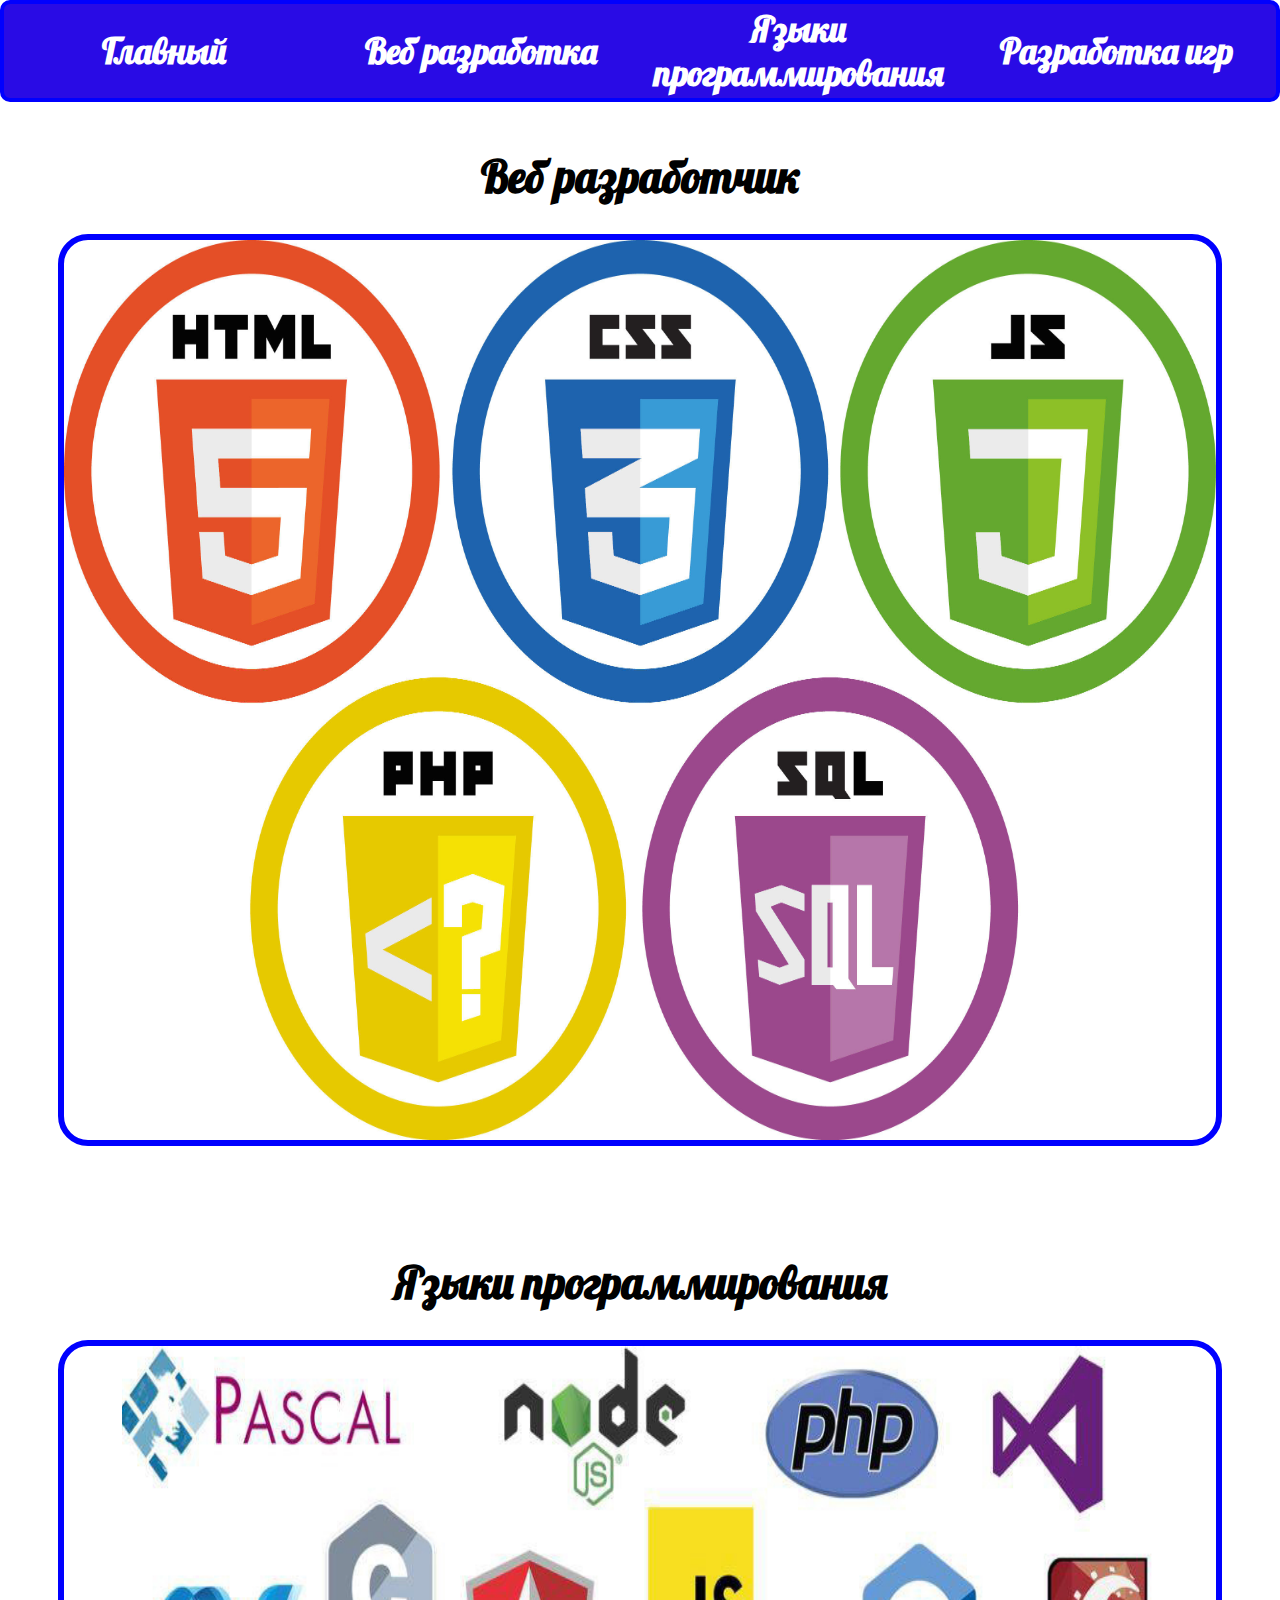
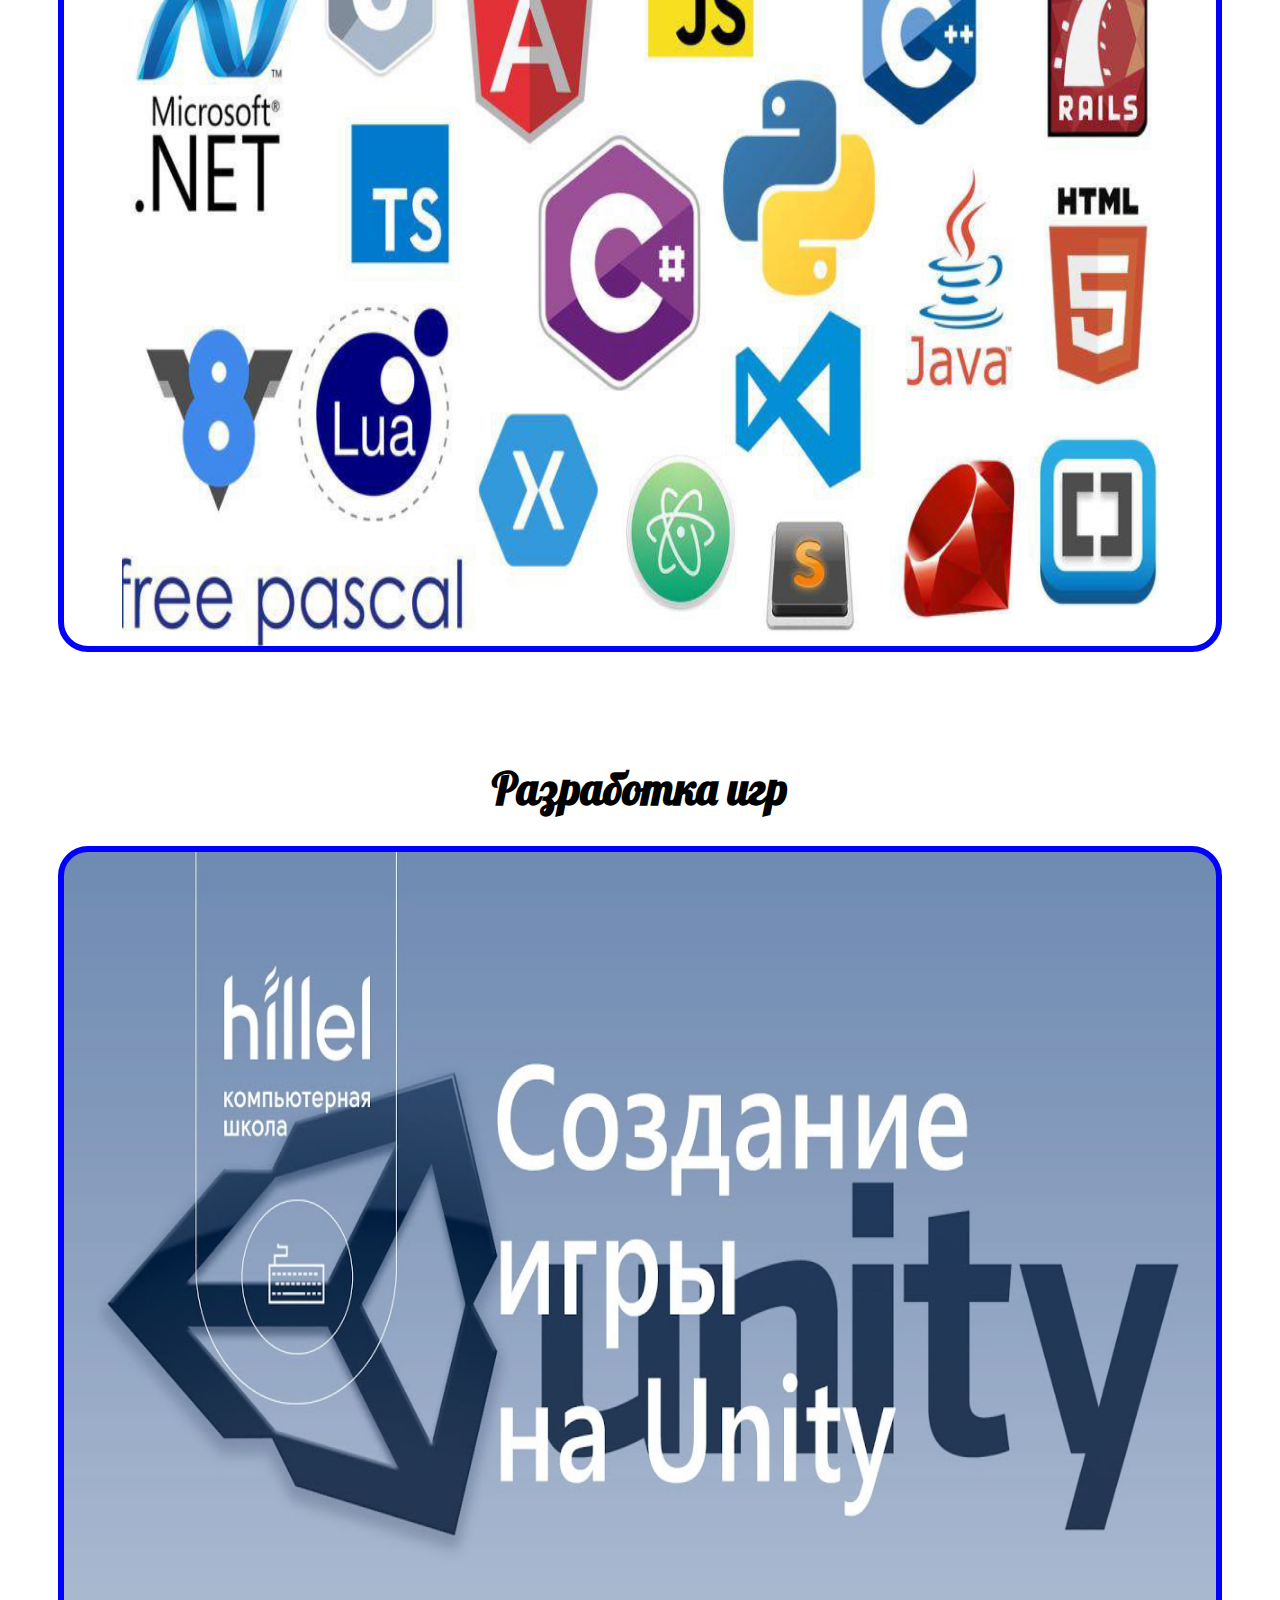
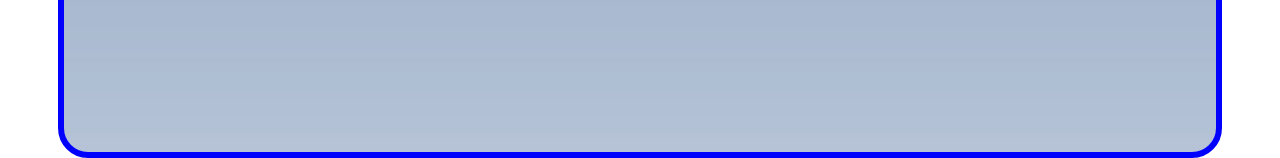
<file: index.html>
<!DOCTYPE html>
<html lang="en">
  <head>
    <!--Кодировка документа -->
    <meta charset="UTF-8" />
    <meta name="viewport" content="width=device-width, initial-scale=1.0" />
    <meta http-equiv="X-UA-Compatible" content="ie=edge" />
    <!--Название страницы-->
    <title>Программист</title>
  </head>
  <link rel="stylesheet" type="text/css" href="Index.css" />
  <link rel="stylesheet" type="text/css" href="media.css" />
    <link rel="preconnect" href="https://fonts.googleapis.com">
    <link rel="preconnect" href="https://fonts.gstatic.com" crossorigin>
    <link href="https://fonts.googleapis.com/css2?family=Bebas+Neue&family=Lobster&display=swap" rel="stylesheet">
  <body>
    <div class="menu">
      <table  width="100%">
        <tr>
          <th width="25%"><a href="index.html">Главный</a></th>
          <th width="25%"><a href="Sait.html/Web/web.html">Веб разработка</a></th>
          <th width="25%"><a href="Sait.html/Lang/lang-program.html">Языки программирования</a></th>
          <th width="25%"><a href="Sait.html/Game/game.html">Разработка игр</a></th>
        </tr>
      </table> <br><br><br><br><br><br>
    </div> 

      <div class="asos">
        <a href="Sait.html/Web/web.html" class="web"><h1>Веб разработчик</h1></a>


            <div class="main"></div>


            
        <div class="header"> </div><br><br><br><br><!--<h1 class="name">Web-разработчик <br>
           Рахмонов Юсуфджон</h1>
      --><div class="lang">
         <a href="Sait.html/Lang/lang-program.html" class="lang"><h1>Языки программирования</h1></a>
         </div>

        <div class="headers"> </div><br><br><br><br>
        <div class="game">
        <a  href="Sait.html/Game/game.html" class="lang"><h1>Разработка игр</h1></a></div>
        <div class="headersr"> </div>
      </div>

      <!--<iframe   name="if" width="100%" height="500px" ></iframe> -->


  </body>
</html>
</file>
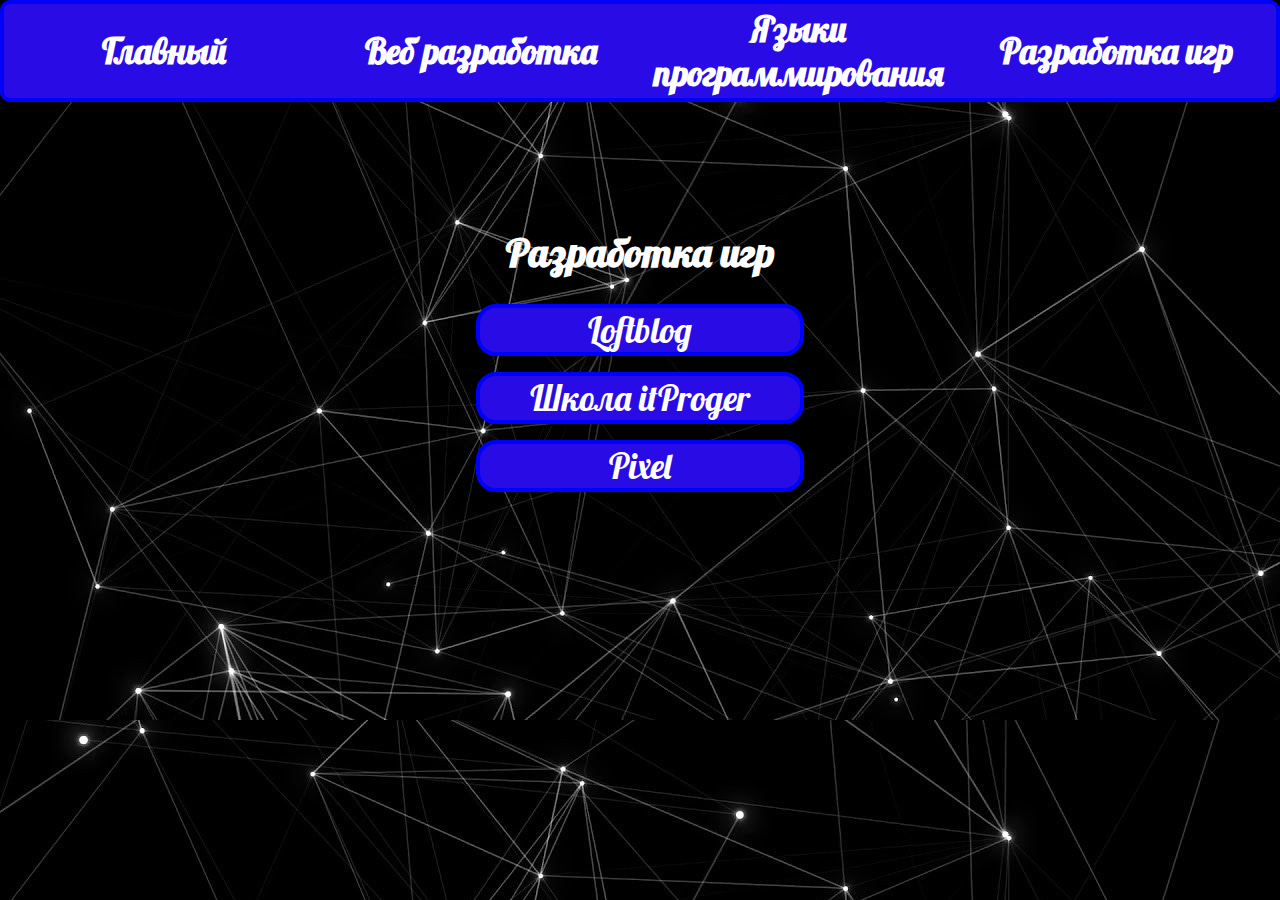
<file: Sait.html/Game/game.html>
<!DOCTYPE html>
<html lang="en">
  <head>
    <!--Кодировка документа -->
    <meta charset="UTF-8" />
    <meta name="viewport" content="width=device-width, initial-scale=1.0" />
    <meta http-equiv="X-UA-Compatible" content="ie=edge" />
    <!--Название страницы-->
    <title>Разработка игр</title>
  </head>
  <link rel="stylesheet" type="text/css" href="../../Sait.css/web.css" />
    <link rel="stylesheet" type="text/css" href="../../Sait.css/android.css" />

    
    <link rel="preconnect" href="https://fonts.googleapis.com">
    <link rel="preconnect" href="https://fonts.gstatic.com" crossorigin>
    <link href="https://fonts.googleapis.com/css2?family=Bebas+Neue&family=Lobster&display=swap" rel="stylesheet">
  <body>

    <table  width="100%">
        <tr>
          <th width="25%"><a href="../../index.html" >Главный</a></th>
          <th width="25%"><a href="../Web/web.html">Веб разработка</a></th>
          <th width="25%"><a href="../Lang/lang-program.html">Языки программирования</a></th>
          <th width="25%"><a href="game.html">Разработка игр</a></th>
        </tr>
      </table> <br><br><br><br><br><br><br><br><br><br>

        <h1><center>Разработка игр</center></h1>
    <p><div><a href="loftblog.html">Loftblog </a></div></p>
    <p><div><a href="School.html">Школа itProger</a></div></p>
    <p><div><a href="webk.html">Pixel</a></div></p>

  </body>
</html>
</file>
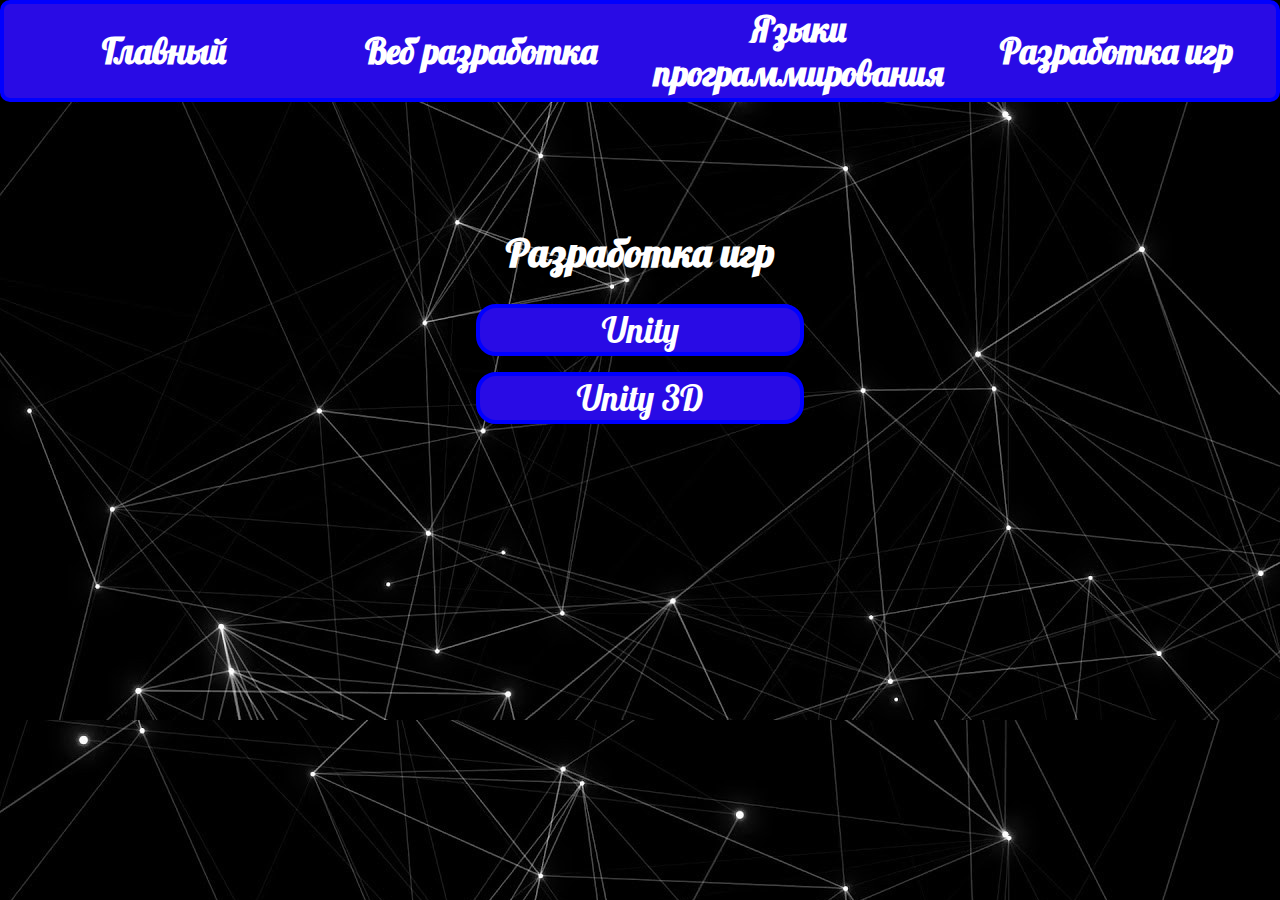
<file: Sait.html/Game/loftblog.html>
<!DOCTYPE html>
<html lang="en">
  <head>
    <!--Кодировка документа -->
    <meta charset="UTF-8" />
    <meta name="viewport" content="width=device-width, initial-scale=1.0" />
    <meta http-equiv="X-UA-Compatible" content="ie=edge" />
    <!--Название страницы-->
    <title>Разработка игр</title>
  </head>
  <link rel="stylesheet" type="text/css" href="../../Sait.css/web.css" />
    <link rel="stylesheet" type="text/css" href="../../Sait.css/android.css" />

    
    <link rel="preconnect" href="https://fonts.googleapis.com">
    <link rel="preconnect" href="https://fonts.gstatic.com" crossorigin>
    <link href="https://fonts.googleapis.com/css2?family=Bebas+Neue&family=Lobster&display=swap" rel="stylesheet">
  <body>

    <table  width="100%">
        <tr>
          <th width="25%"><a href="../../index.html" id="if">Главный</a></th>
          <th width="25%"><a href="../Web/web.html">Веб разработка</a></th>
          <th width="25%"><a href="../Lang/lang-program.html">Языки программирования</a></th>
          <th width="25%"><a href="game.html">Разработка игр</a></th>
        </tr>
      </table> <br><br><br><br><br><br><br><br><br><br>

           <h1><center>Разработка игр</center></h1>
        <p><div><a href="https://www.youtube.com/watch?v=vW_tpwSH7DY&list=PLY4rE9dstrJybjD7c7b7DiITIpVaKv4Lx" target="_blank">Unity </a></div></p>
        <p><div><a href="https://www.youtube.com/watch?v=PxtavCDIpj4&list=PLY4rE9dstrJzkSRDKRXUQhAetmYnOf2bt" target="_blank">Unity 3D </a></div></p>


  </body>
</html>
</file>
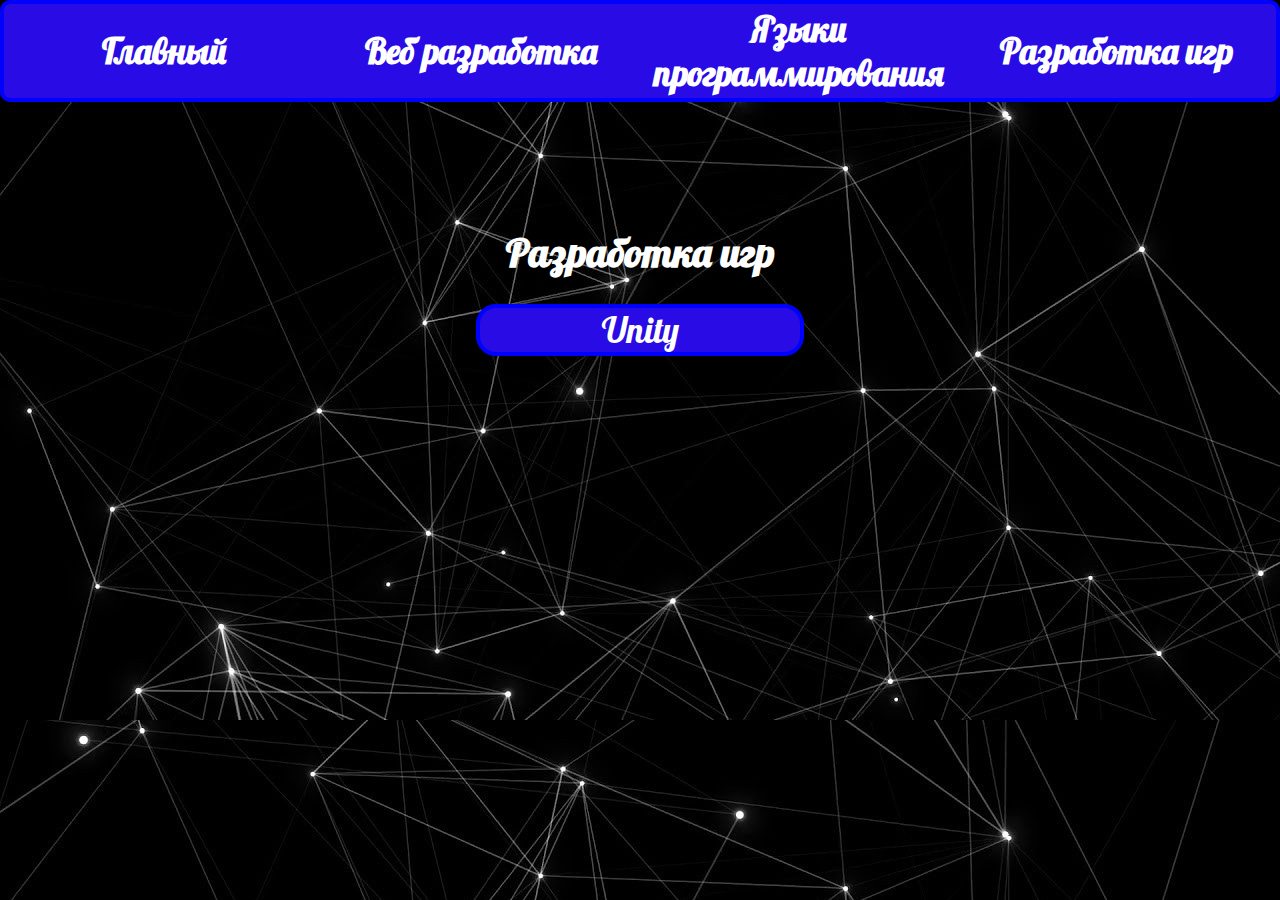
<file: Sait.html/Game/School.html>
<!DOCTYPE html>
<html lang="en">
  <head>
    <!--Кодировка документа -->
    <meta charset="UTF-8" />
    <meta name="viewport" content="width=device-width, initial-scale=1.0" />
    <meta http-equiv="X-UA-Compatible" content="ie=edge" />
    <!--Название страницы-->
    <title>Разработка игр</title>
  </head>
  <link rel="stylesheet" type="text/css" href="../../Sait.css/web.css" />
    <link rel="stylesheet" type="text/css" href="../../Sait.css/android.css" />

    
    <link rel="preconnect" href="https://fonts.googleapis.com">
    <link rel="preconnect" href="https://fonts.gstatic.com" crossorigin>
    <link href="https://fonts.googleapis.com/css2?family=Bebas+Neue&family=Lobster&display=swap" rel="stylesheet">
  <body>

    <table  width="100%">
        <tr>
          <th width="25%"><a href="../../index.html" id="if">Главный</a></th>
          <th width="25%"><a href="../Web/web.html">Веб разработка</a></th>
          <th width="25%"><a href="../Lang/lang-program.html">Языки программирования</a></th>
          <th width="25%"><a href="game.html">Разработка игр</a></th>
        </tr>
      </table> <br><br><br><br><br><br><br><br><br><br>

         <h1><center>Разработка игр</center></h1>
       <p><div><a href="https://www.youtube.com/watch?v=xAtoU-FnC7o&list=PLDyJYA6aTY1k_-3fFiMVoYY04jCr-QY55" target="_blank">Unity </a></div></p>

  </body>
</html>
</file>
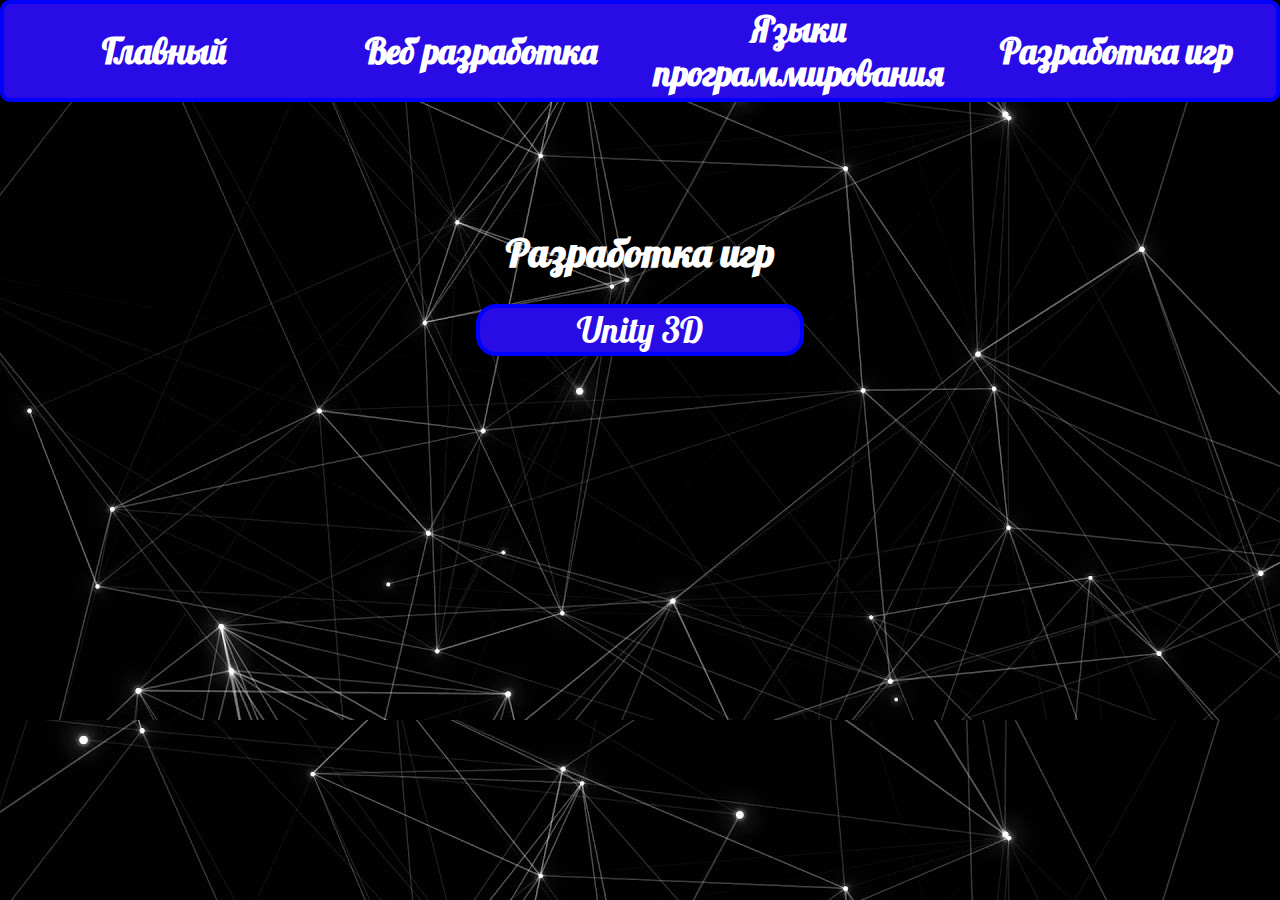
<file: Sait.html/Game/webk.html>
<!DOCTYPE html>
<html lang="en">
  <head>
    <!--Кодировка документа -->
    <meta charset="UTF-8" />
    <meta name="viewport" content="width=device-width, initial-scale=1.0" />
    <meta http-equiv="X-UA-Compatible" content="ie=edge" />
    <!--Название страницы-->
    <title>Разработка игр</title>
  </head>
  <link rel="stylesheet" type="text/css" href="../../Sait.css/web.css" />
    <link rel="stylesheet" type="text/css" href="../../Sait.css/android.css" />

    
    <link rel="preconnect" href="https://fonts.googleapis.com">
    <link rel="preconnect" href="https://fonts.gstatic.com" crossorigin>
    <link href="https://fonts.googleapis.com/css2?family=Bebas+Neue&family=Lobster&display=swap" rel="stylesheet">
  <body>

    <table  width="100%">
        <tr>
          <th width="25%"><a href="../../index.html" id="if">Главный</a></th>
          <th width="25%"><a href="../Web/web.html">Веб разработка</a></th>
          <th width="25%"><a href="../Lang/lang-program.html">Языки программирования</a></th>
          <th width="25%"><a href="game.html">Разработка игр</a></th>
        </tr>
      </table> <br><br><br><br><br><br><br><br><br><br>


              <h1><center>Разработка игр</center></h1>
        <p><div><a href="https://www.youtube.com/watch?v=CAPbsUz4MXg&list=PLdzeMLV8u_l7ZLpCL4Uv5D0YQQEKsnWGX" target="_blank">Unity 3D </a></div></p>

  </body>
</html>
</file>
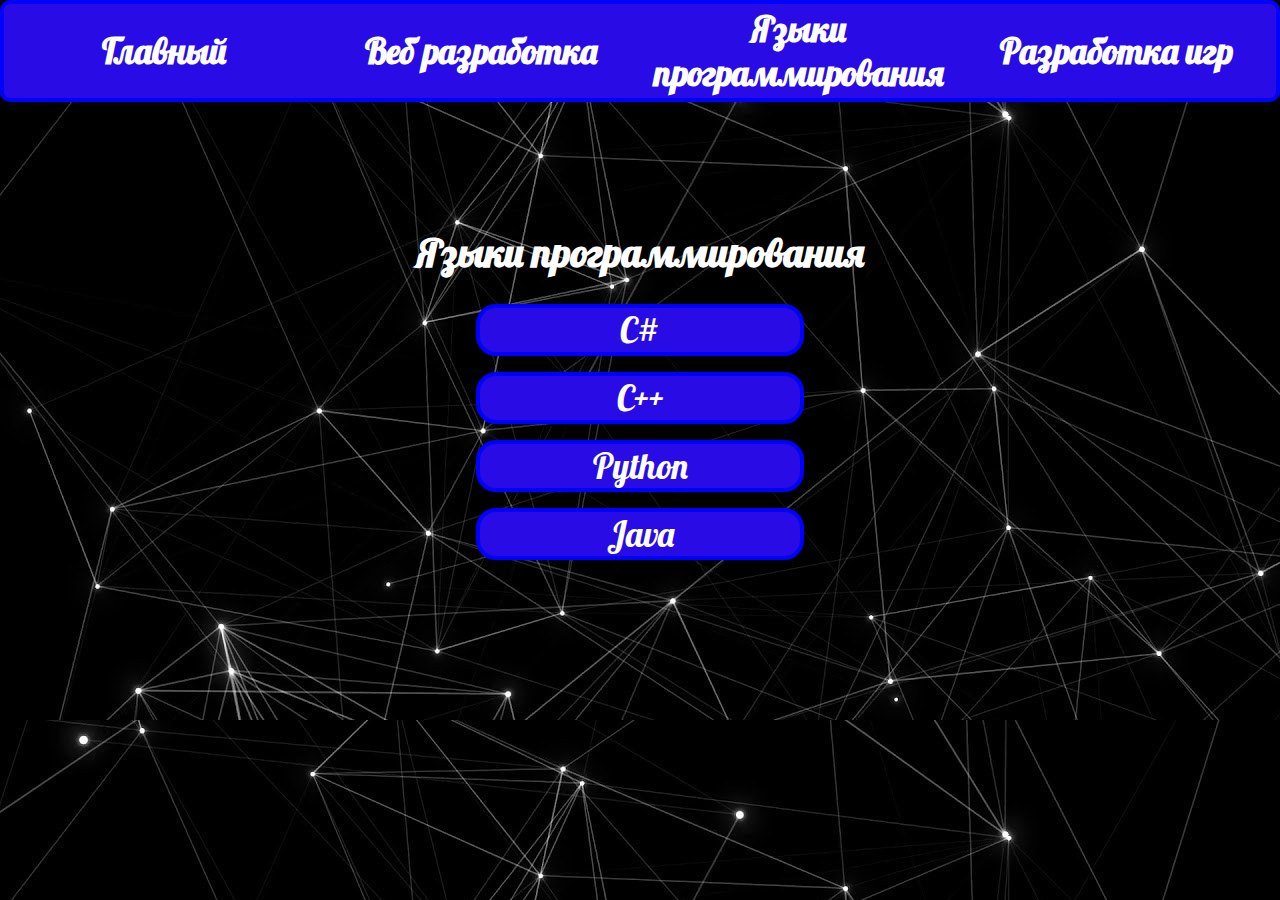
<file: Sait.html/Lang/gosh.html>
<!DOCTYPE html>
<html lang="en">
  <head>
    <!--Кодировка документа -->
    <meta charset="UTF-8" />
    <meta name="viewport" content="width=device-width, initial-scale=1.0" />
    <meta http-equiv="X-UA-Compatible" content="ie=edge" />
    <!--Название страницы-->
    <title>Языки программирования</title>
  </head>
  <link rel="stylesheet" type="text/css" href="../../Sait.css/web.css" />
    <link rel="stylesheet" type="text/css" href="../../Sait.css/android.css" />

    
    <link rel="preconnect" href="https://fonts.googleapis.com">
    <link rel="preconnect" href="https://fonts.gstatic.com" crossorigin>
    <link href="https://fonts.googleapis.com/css2?family=Bebas+Neue&family=Lobster&display=swap" rel="stylesheet">
  <body>

    <table  width="100%">
        <tr>
          <th width="25%"><a href="../../index.html" id="if">Главный</a></th>
          <th width="25%"><a href="../Web/web.html">Веб разработка</a></th>
          <th width="25%"><a href="lang-program.html">Языки программирования</a></th>
          <th width="25%"><a href="../Game/game.html">Разработка игр</a></th>
        </tr>
      </table> <br><br><br><br><br><br><br><br><br><br>

        <h1><center>Языки программирования</center></h1>      
    <p><div><a href="https://www.youtube.com/watch?v=3FWqP80fNJM&list=PL0lO_mIqDDFU66Cwwctcv1C6VNVpaqHfo" target="_blank">С# </a></div></p>
    <p><div><a href="https://www.youtube.com/watch?v=qSHP98i9mDU&list=PL0lO_mIqDDFXNfqIL9PHQM7Wg_kOtDZsW"  target="_blank">C++</a></div></p>
    <p><div><a href="https://www.youtube.com/watch?v=n0xtO0x81cg&list=PL0lO_mIqDDFXgfuxOEDTCwsWmKezOaDTu"  target="_blank">Python</a></div></p>
    <p><div><a href="https://www.youtube.com/watch?v=Zxpz5tRrUvU&list=PL0lO_mIqDDFW2xXiWSfjT7hEdOUZHVNbK"  target="_blank">Java</a></div></p>
 

  </body>
</html>
</file>
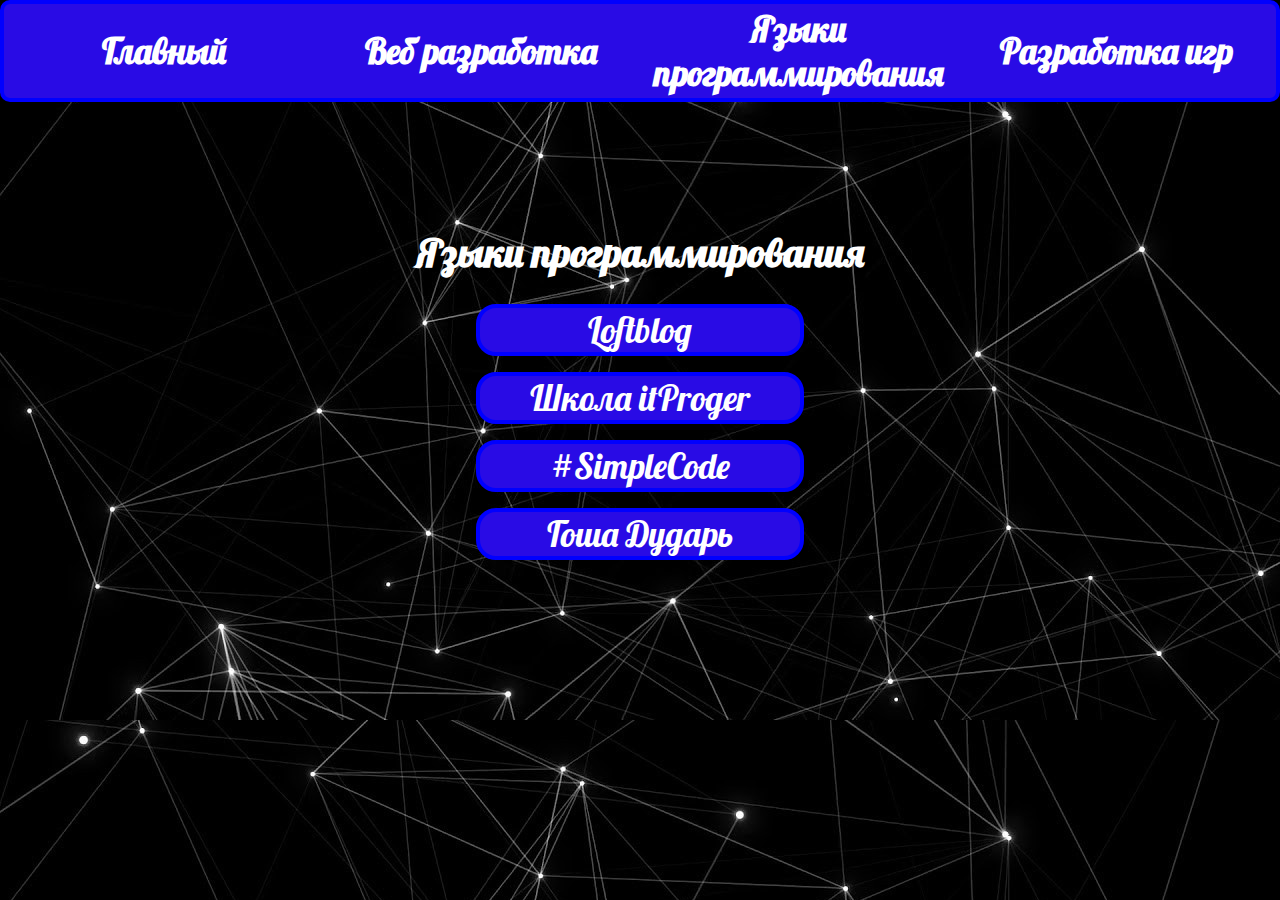
<file: Sait.html/Lang/lang-program.html>
<!DOCTYPE html>
<html lang="en">
  <head>
    <!--Кодировка документа -->
    <meta charset="UTF-8" />
    <meta name="viewport" content="width=device-width, initial-scale=1.0" />
    <meta http-equiv="X-UA-Compatible" content="ie=edge" />
    <!--Название страницы-->
    <title>Языки программирования</title>
  </head>
  <link rel="stylesheet" type="text/css" href="../../Sait.css/web.css" />
    <link rel="stylesheet" type="text/css" href="../../Sait.css/android.css" />

    
    <link rel="preconnect" href="https://fonts.googleapis.com">
    <link rel="preconnect" href="https://fonts.gstatic.com" crossorigin>
    <link href="https://fonts.googleapis.com/css2?family=Bebas+Neue&family=Lobster&display=swap" rel="stylesheet">
  <body>

    <table  width="100%">
        <tr>
          <th width="25%"><a href="../../index.html" >Главный</a></th>
          <th width="25%"><a href="../Web/web.html">Веб разработка</a></th>
          <th width="25%"><a href="lang-program.html">Языки программирования</a></th>
          <th width="25%"><a href="../Game/game.html">Разработка игр</a></th>
        </tr>
      </table> <br><br><br><br><br><br><br><br><br><br>

        <h1><center>Языки программирования</center></h1>
    <p><div><a href="loftblog.html">Loftblog </a></div></p>
    <p><div><a href="School.html">Школа itProger</a></div></p>
    <p><div><a href="webk.html">#SimpleCode</a></div></p>
    <p><div><a href="gosh.html">Гоша Дударь</a></div></p>

  </body>
</html>
</file>
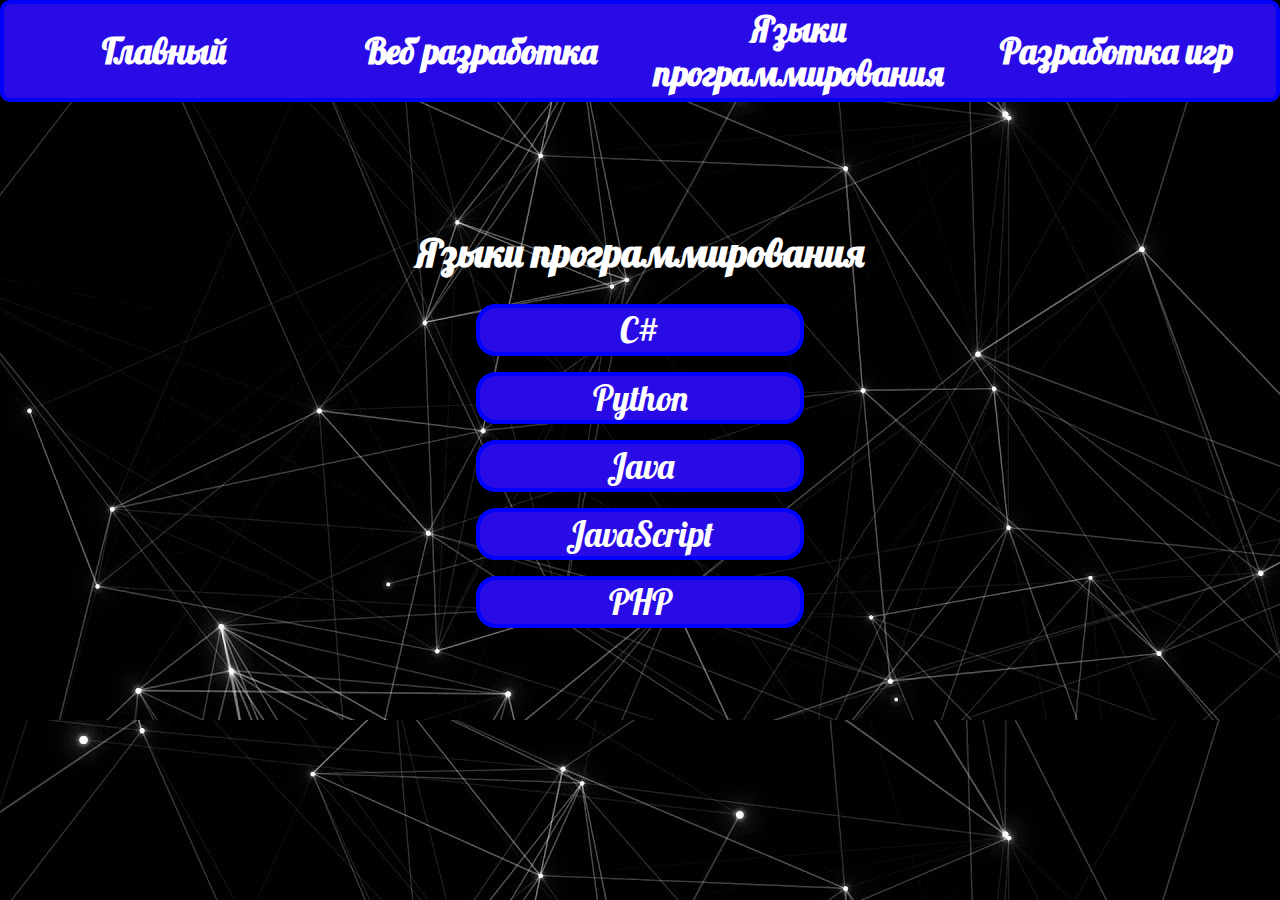
<file: Sait.html/Lang/loftblog.html>
<!DOCTYPE html>
<html lang="en">
  <head>
    <!--Кодировка документа -->
    <meta charset="UTF-8" />
    <meta name="viewport" content="width=device-width, initial-scale=1.0" />
    <meta http-equiv="X-UA-Compatible" content="ie=edge" />
    <!--Название страницы-->
    <title>Языки программирования</title>
  </head>
  <link rel="stylesheet" type="text/css" href="../../Sait.css/web.css" />
    <link rel="stylesheet" type="text/css" href="../../Sait.css/android.css" />

    
    <link rel="preconnect" href="https://fonts.googleapis.com">
    <link rel="preconnect" href="https://fonts.gstatic.com" crossorigin>
    <link href="https://fonts.googleapis.com/css2?family=Bebas+Neue&family=Lobster&display=swap" rel="stylesheet">
  <body>

    <table  width="100%">
        <tr>
          <th width="25%"><a href="../../index.html" id="if">Главный</a></th>
          <th width="25%"><a href="../Web/web.html">Веб разработка</a></th>
          <th width="25%"><a href="lang-program.html">Языки программирования</a></th>
          <th width="25%"><a href="../Game/game.html">Разработка игр</a></th>
        </tr>
      </table> <br><br><br><br><br><br><br><br><br><br>

      
           <h1><center>Языки программирования</center></h1>
    <p><div><a href="https://www.youtube.com/watch?v=LHicLaQ37yI&list=PLY4rE9dstrJxYPjMqk15Vx5aBmRaHFx_Y" target="_blank">С# </a></div></p>
    <p><div><a href="https://www.youtube.com/watch?v=OccKDgJBuGI&list=PLY4rE9dstrJx_hAV4O5ygS9GM69cuOF26"  target="_blank">Python</a></div></p>
    <p><div><a href="https://www.youtube.com/watch?v=TPJq5U2KoI8&list=PLY4rE9dstrJzKUZHdGgECOjJLaZBcUdCC"  target="_blank">Java</a></div></p>
    <p><div><a href="https://www.youtube.com/watch?v=n0sPFaLsNeI&list=PLY4rE9dstrJymG1GyPLgOKsJNq9r-p6pX"  target="_blank">JavaScript</a></div></p>
    <p><div><a href="https://www.youtube.com/watch?v=zu4MiYCOY1I&list=PLY4rE9dstrJzujrObAWJGH2kCOLfRExLq"  target="_blank">PHP</a></div></p>

  </body>
</html>
</file>
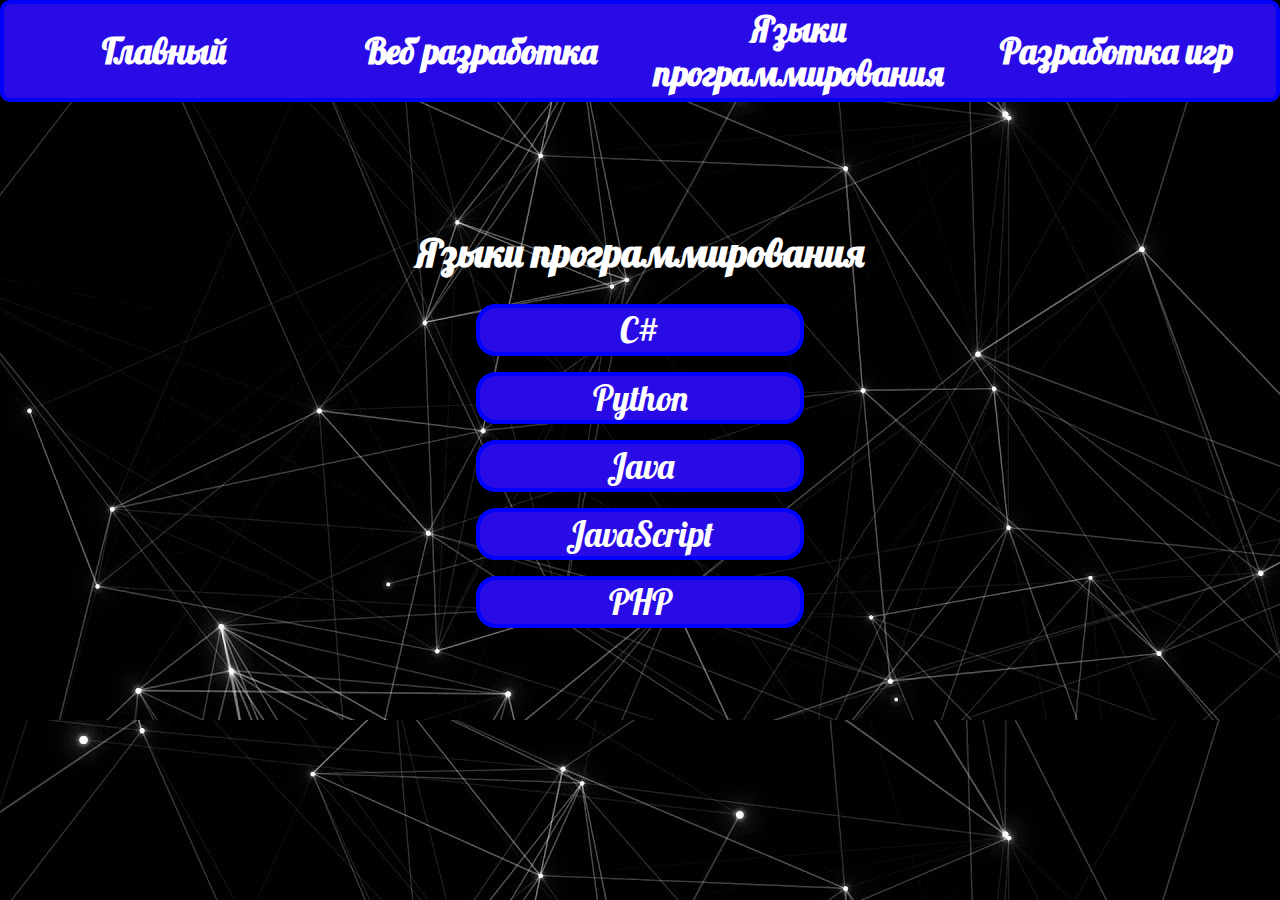
<file: Sait.html/Lang/School.html>
<!DOCTYPE html>
<html lang="en">
  <head>
    <!--Кодировка документа -->
    <meta charset="UTF-8" />
    <meta name="viewport" content="width=device-width, initial-scale=1.0" />
    <meta http-equiv="X-UA-Compatible" content="ie=edge" />
    <!--Название страницы-->
    <title>Языки программирования</title>
  </head>
  <link rel="stylesheet" type="text/css" href="../../Sait.css/web.css" />
    <link rel="stylesheet" type="text/css" href="../../Sait.css/android.css" />

    
    <link rel="preconnect" href="https://fonts.googleapis.com">
    <link rel="preconnect" href="https://fonts.gstatic.com" crossorigin>
    <link href="https://fonts.googleapis.com/css2?family=Bebas+Neue&family=Lobster&display=swap" rel="stylesheet">
  <body>

    <table  width="100%">
        <tr>
          <th width="25%"><a href="../../index.html" id="if">Главный</a></th>
          <th width="25%"><a href="../Web/web.html">Веб разработка</a></th>
          <th width="25%"><a href="lang-program.html">Языки программирования</a></th>
          <th width="25%"><a href="../Game/game.html">Разработка игр</a></th>
        </tr>
      </table> <br><br><br><br><br><br><br><br><br><br>

           <h1><center>Языки программирования</center></h1>      
    <p><div><a href="https://www.youtube.com/watch?v=_8yZYhAkQjQ&list=PLDyJYA6aTY1laYPs6iS-SrYl9DZLVCUKr" target="_blank">С# </a></div></p>
    <p><div><a href="https://www.youtube.com/watch?v=34Rp6KVGIEM&list=PLDyJYA6aTY1lPWXBPk0gw6gR8fEtPDGKa"  target="_blank">Python</a></div></p>
    <p><div><a href="https://www.youtube.com/watch?v=U2OliQwRb6c&list=PLDyJYA6aTY1lT614ixLYq48har7EnCXpk"  target="_blank">Java</a></div></p>
    <p><div><a href="https://www.youtube.com/watch?v=U2OliQwRb6c&list=PLDyJYA6aTY1lT614ixLYq48har7EnCXpk"  target="_blank">JavaScript</a></div></p>
    <p><div><a href="https://www.youtube.com/watch?v=GfHSbgyHN_I&list=PLDyJYA6aTY1m5zGQVcEYIoSFz2GD8u7cC"  target="_blank">PHP</a></div></p>

  </body>
</html>
</file>
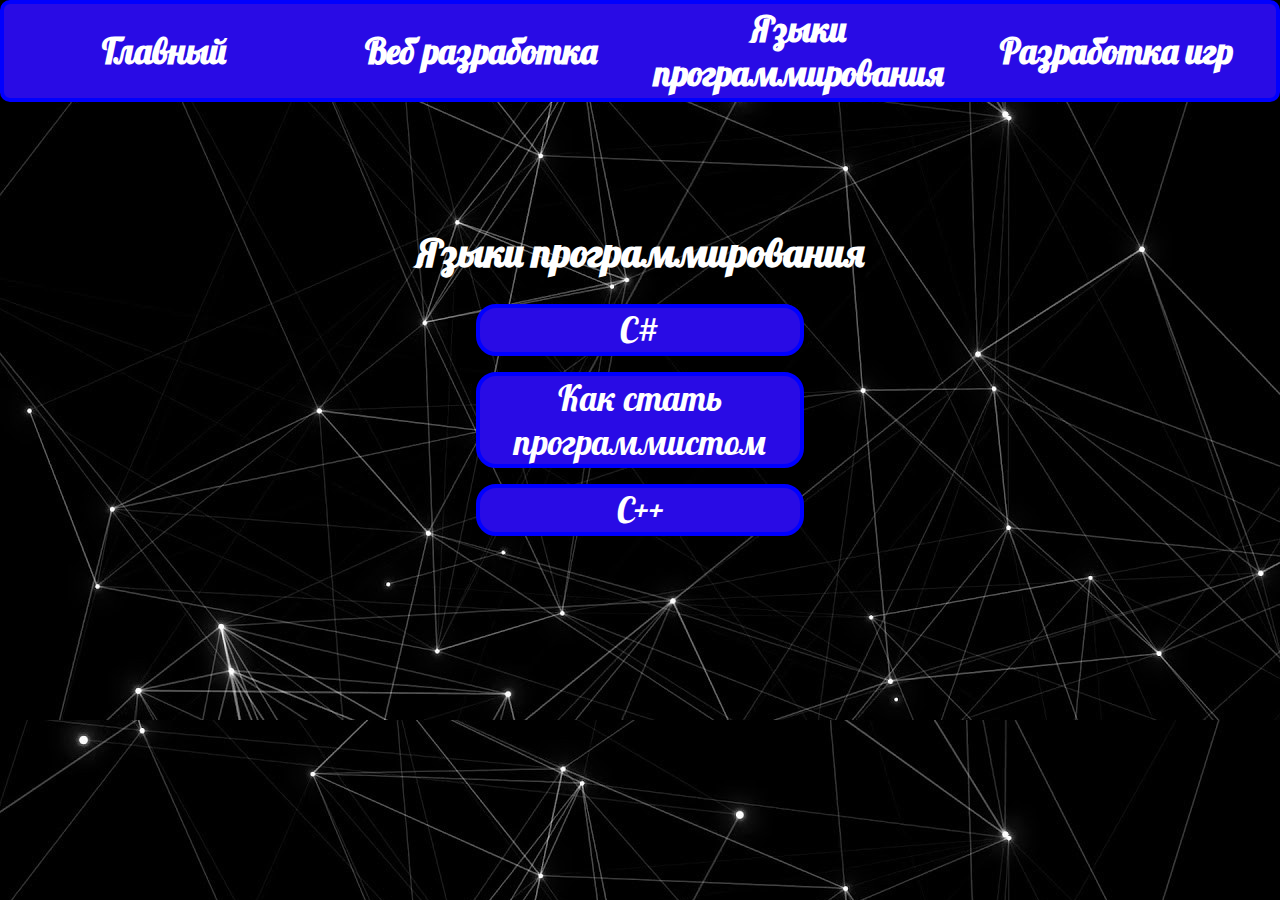
<file: Sait.html/Lang/webk.html>
<!DOCTYPE html>
<html lang="en">
  <head>
    <!--Кодировка документа -->
    <meta charset="UTF-8" />
    <meta name="viewport" content="width=device-width, initial-scale=1.0" />
    <meta http-equiv="X-UA-Compatible" content="ie=edge" />
    <!--Название страницы-->
    <title>Языки программирования</title>
  </head>
  <link rel="stylesheet" type="text/css" href="../../Sait.css/web.css" />
    <link rel="stylesheet" type="text/css" href="../../Sait.css/android.css" />

    
    <link rel="preconnect" href="https://fonts.googleapis.com">
    <link rel="preconnect" href="https://fonts.gstatic.com" crossorigin>
    <link href="https://fonts.googleapis.com/css2?family=Bebas+Neue&family=Lobster&display=swap" rel="stylesheet">
  <body>

    <table  width="100%">
        <tr>
          <th width="25%"><a href="../../index.html" id="if">Главный</a></th>
          <th width="25%"><a href="../Web/web.html">Веб разработка</a></th>
          <th width="25%"><a href="lang-program.html">Языки программирования</a></th>
          <th width="25%"><a href="../Game/game.html">Разработка игр</a></th>
        </tr>
      </table> <br><br><br><br><br><br><br><br><br><br>

           <h1><center>Языки программирования</center></h1>      
    <p><div><a href="https://www.youtube.com/watch?v=KyFWqbRfWIA&list=PLQOaTSbfxUtD6kMmAYc8Fooqya3pjLs1N" target="_blank">С# </a></div></p>
    <p><div><a href="https://www.youtube.com/watch?v=EErRiNmIFcw&list=PLQOaTSbfxUtC-AySUucmSHK2K4sB4xcA7"  target="_blank">Как стать программистом</a></div></p>
      <p><div><a href="https://www.youtube.com/watch?v=kRcbYLK3OnQ&list=PLQOaTSbfxUtCrKs0nicOg2npJQYSPGO9r"  target="_blank">С++</a></div></p>

  </body>
</html>
</file>
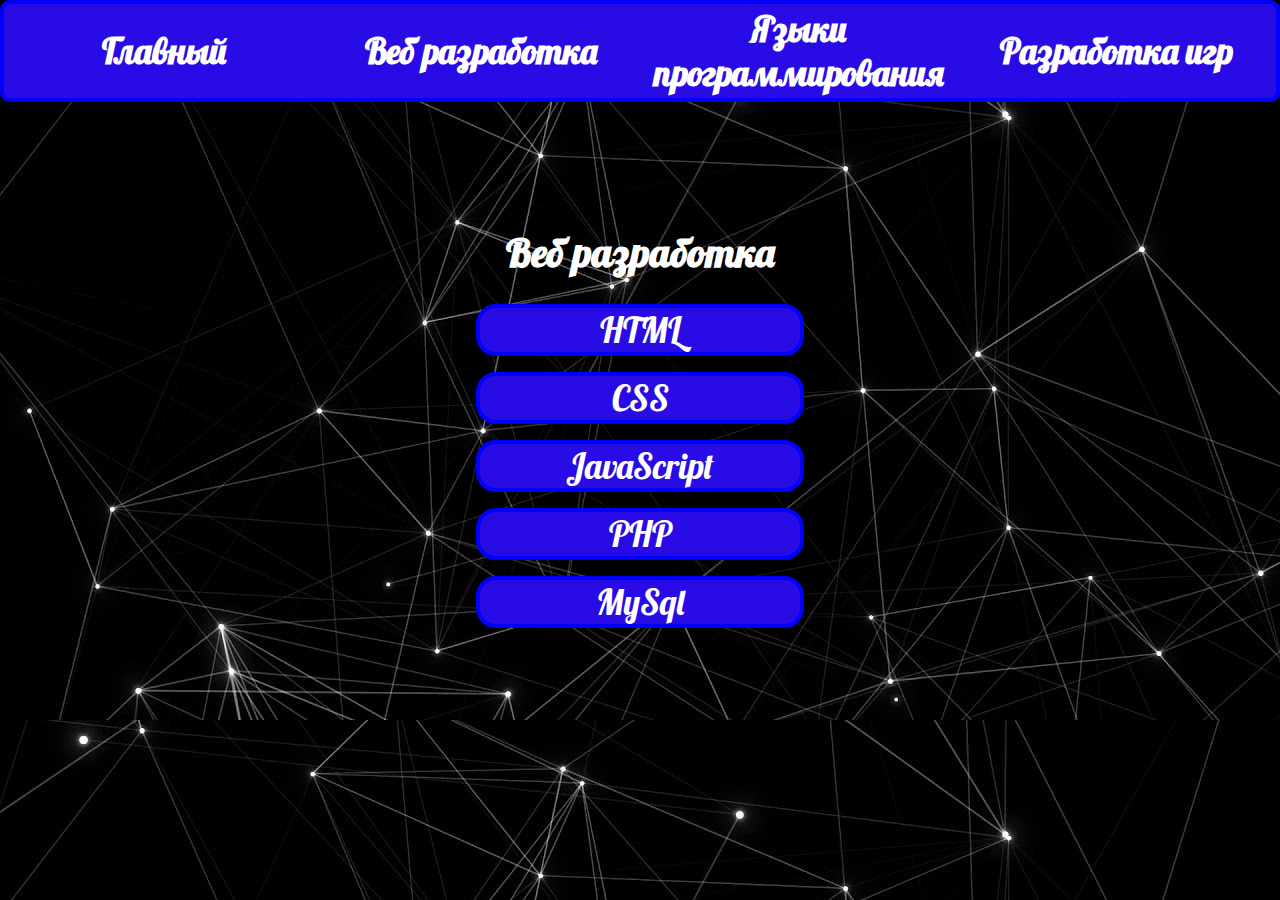
<file: Sait.html/Web/loftblog.html>
<!DOCTYPE html>
<html lang="en">
  <head>
    <!--Кодировка документа -->
    <meta charset="UTF-8" />
    <meta name="viewport" content="width=device-width, initial-scale=1.0" />
    <meta http-equiv="X-UA-Compatible" content="ie=edge" />
    <!--Название страницы-->
    <title>Web-разработчик</title>
  </head>
  <link rel="stylesheet" type="text/css" href="../../Sait.css/web.css" />
    <link rel="stylesheet" type="text/css" href="../../Sait.css/android.css" />

    
    <link rel="preconnect" href="https://fonts.googleapis.com">
    <link rel="preconnect" href="https://fonts.gstatic.com" crossorigin>
    <link href="https://fonts.googleapis.com/css2?family=Bebas+Neue&family=Lobster&display=swap" rel="stylesheet">
  <body>

    <table  width="100%">
        <tr>
          <th width="25%"><a href="../../index.html" id="if">Главный</a></th>
          <th width="25%"><a href="web.html">Веб разработка</a></th>
          <th width="25%"><a href="../Lang/lang-program.html">Языки программирования</a></th>
          <th width="25%"><a href="../Game/game.html">Разработка игр</a></th>
        </tr>
      </table> <br><br><br><br><br><br><br><br><br><br>

             <h1><center>Веб разработка</center></h1>
    <p><div><a href="https://www.youtube.com/watch?v=8mK5aY5YOCc&list=PLY4rE9dstrJyeZlPWoKJr1xKVVnG4w-Hc" target="_blank">HTML </a></div></p>
    <p><div><a href="https://www.youtube.com/watch?v=NkmZl1Yy94Q&list=PLY4rE9dstrJzdkXYQXpZA0voVgB_0RJ_q"  target="_blank">CSS</a></div></p>
    <p><div><a href="https://www.youtube.com/watch?v=NkmZl1Yy94Q&list=PLY4rE9dstrJzdkXYQXpZA0voVgB_0RJ_q"  target="_blank">JavaScript</a></div></p>
    <p><div><a href="https://www.youtube.com/watch?v=zu4MiYCOY1I&list=PLY4rE9dstrJzujrObAWJGH2kCOLfRExLq"  target="_blank">PHP</a></div></p>
    <p><div><a href="https://www.youtube.com/watch?v=P2Eaf9M4gOU&list=PLY4rE9dstrJwFmPYd03vZU90-TvXEpVzD"  target="_blank">MySql</a></div></p>

  </body>
</html>
</file>
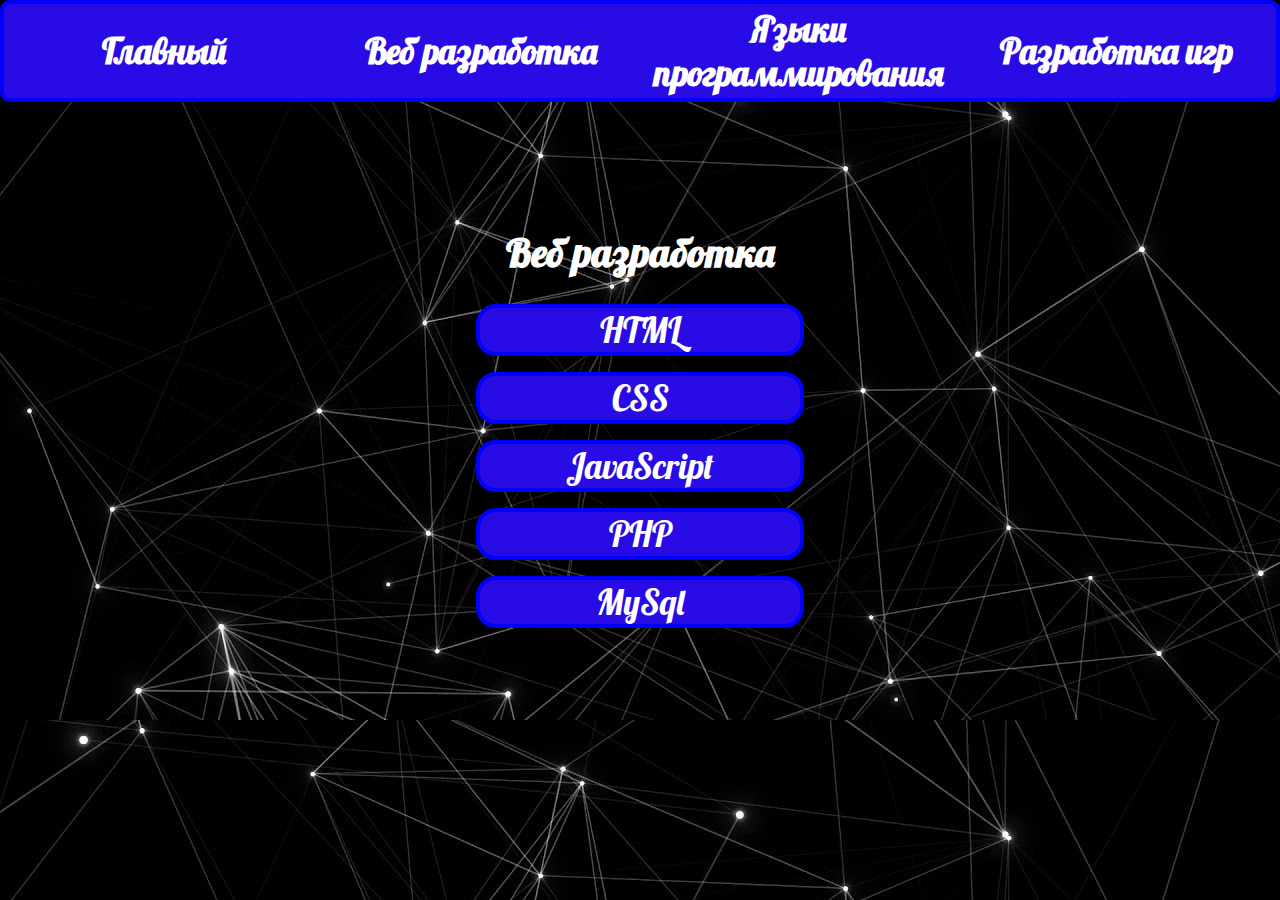
<file: Sait.html/Web/School.html>
<!DOCTYPE html>
<html lang="en">
  <head>
    <!--Кодировка документа -->
    <meta charset="UTF-8" />
    <meta name="viewport" content="width=device-width, initial-scale=1.0" />
    <meta http-equiv="X-UA-Compatible" content="ie=edge" />
    <!--Название страницы-->
    <title>Web-разработчик</title>
  </head>
  <link rel="stylesheet" type="text/css" href="../../Sait.css/web.css" />
    <link rel="stylesheet" type="text/css" href="../../Sait.css/android.css" />

    
    <link rel="preconnect" href="https://fonts.googleapis.com">
    <link rel="preconnect" href="https://fonts.gstatic.com" crossorigin>
    <link href="https://fonts.googleapis.com/css2?family=Bebas+Neue&family=Lobster&display=swap" rel="stylesheet">
  <body>

    <table  width="100%">
        <tr>
          <th width="25%"><a href="../../index.html" id="if">Главный</a></th>
          <th width="25%"><a href="web.html">Веб разработка</a></th>
          <th width="25%"><a href="../Lang/lang-program.html">Языки программирования</a></th>
          <th width="25%"><a href="../Game/game.html">Разработка игр</a></th>
        </tr>
      </table> <br><br><br><br><br><br><br><br><br><br>

           <h1><center>Веб разработка</center></h1>
    <p><div><a href="https://www.youtube.com/watch?v=_R5a-Kc0pRc&list=PLDyJYA6aTY1nlkG0gBj96XDmDSC4Fy1TO" target="_blank">HTML </a></div></p>
    <p><div><a href="https://www.youtube.com/watch?v=hft4XYApT44&list=PLDyJYA6aTY1meZ3d08sRILB46OJ-wojF2" target="_blank">CSS</a></div></p>
    <p><div><a href="https://www.youtube.com/watch?v=fHl7UyRjOf0&list=PLDyJYA6aTY1kJIwbYHzGOuvSMNTfqksmk" target="_blank">JavaScript</a></div></p>
    <p><div><a href="https://www.youtube.com/watch?v=GfHSbgyHN_I&list=PLDyJYA6aTY1m5zGQVcEYIoSFz2GD8u7cC" target="_blank">PHP</a></div></p>
    <p><div><a href="https://www.youtube.com/watch?v=ERZoxHuQ-QI&list=PLDyJYA6aTY1lPhlF2iHiLlkDW6bd39VmE" target="_blank">MySql</a></div></p>

  </body>
</html>
</file>
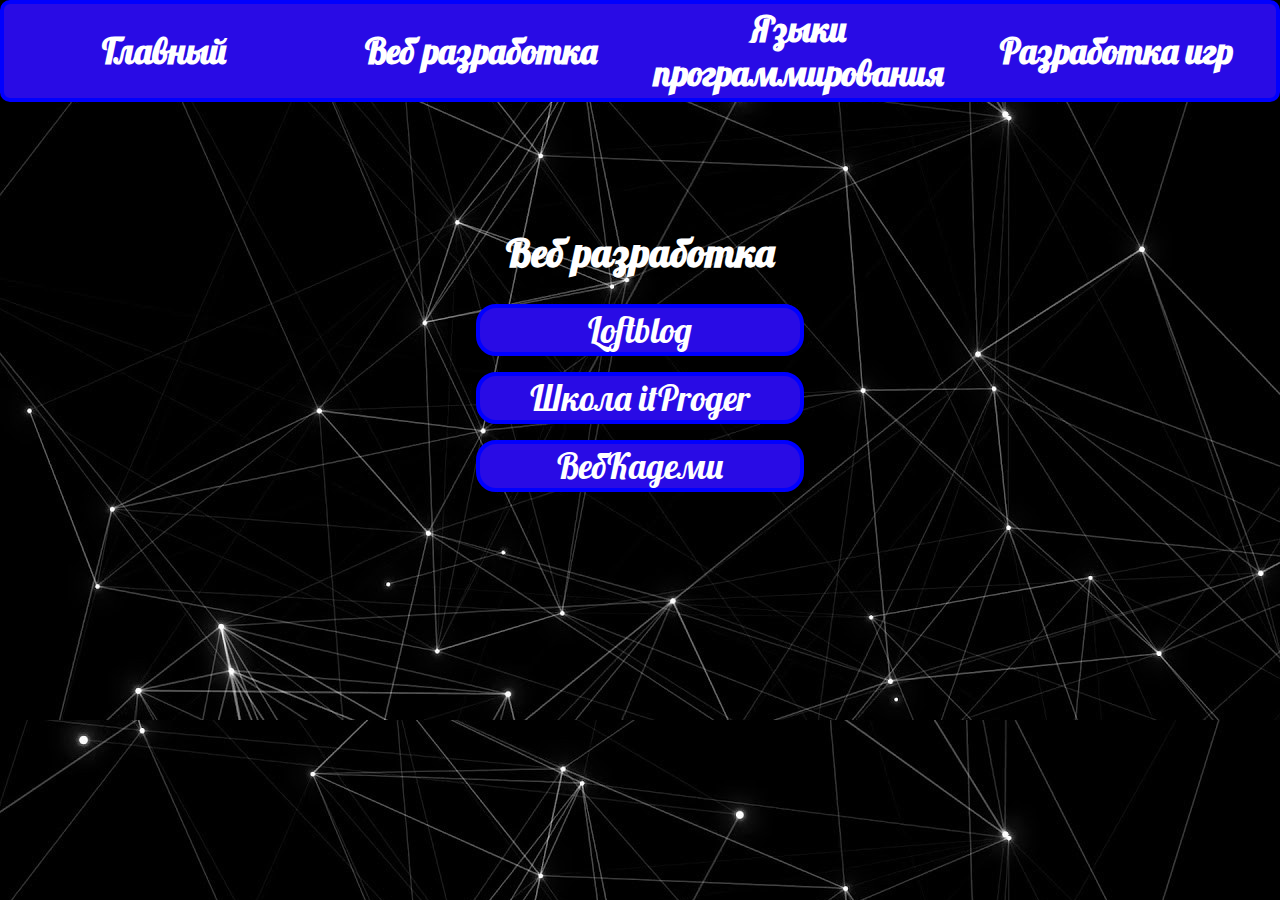
<file: Sait.html/Web/web.html>
<!DOCTYPE html>
<html lang="en">
  <head>
    <!--Кодировка документа -->
    <meta charset="UTF-8" />
    <meta name="viewport" content="width=device-width, initial-scale=1.0" />
    <meta http-equiv="X-UA-Compatible" content="ie=edge" />
    <!--Название страницы-->
    <title>Web-разработчик</title>
  </head>
  <link rel="stylesheet" type="text/css" href="../../Sait.css/web.css" />
   <link rel="stylesheet" type="text/css" href="../../Sait.css/android.css" />

    <link rel="preconnect" href="https://fonts.googleapis.com">
    <link rel="preconnect" href="https://fonts.gstatic.com" crossorigin>
    <link href="https://fonts.googleapis.com/css2?family=Bebas+Neue&family=Lobster&display=swap" rel="stylesheet">
  <body>

    <table  width="100%">
        <tr>
          <th width="25%"><a href="../../index.html" >Главный</a></th>
          <th width="25%"><a href="web.html">Веб разработка</a></th>
          <th width="25%"><a href="../Lang/lang-program.html">Языки программирования</a></th>
          <th width="25%"><a href="../Game/game.html">Разработка игр</a></th>
        </tr>
      </table> <br><br><br><br><br><br><br><br><br><br>

      
        <h1><center>Веб разработка</center></h1>
    <p><div><a href="loftblog.html">Loftblog </a></div></p>
    <p><div><a href="School.html">Школа itProger</a></div></p>
    <p><div><a href="webk.html">ВебКадеми</a></div></p>

  </body>
</html>
</file>
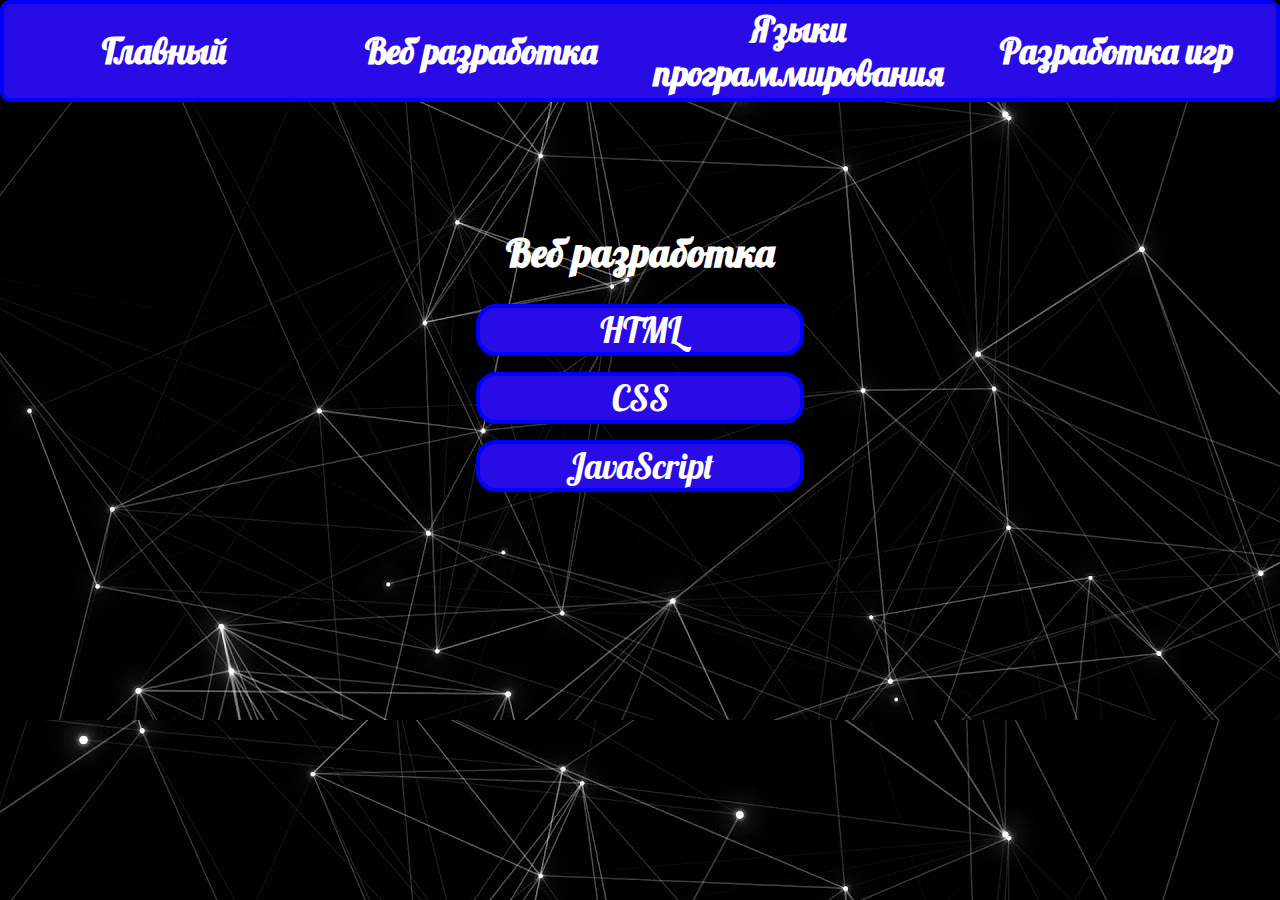
<file: Sait.html/Web/webk.html>
<!DOCTYPE html>
<html lang="en">
  <head>
    <!--Кодировка документа -->
    <meta charset="UTF-8" />
    <meta name="viewport" content="width=device-width, initial-scale=1.0" />
    <meta http-equiv="X-UA-Compatible" content="ie=edge" />
    <!--Название страницы-->
    <title>Web-разработчик</title>
  </head>
  <link rel="stylesheet" type="text/css" href="../../Sait.css/web.css" />
  <link rel="stylesheet" type="text/css" href="../../Sait.css/android.css" />

  
    <link rel="preconnect" href="https://fonts.googleapis.com">
    <link rel="preconnect" href="https://fonts.gstatic.com" crossorigin>
    <link href="https://fonts.googleapis.com/css2?family=Bebas+Neue&family=Lobster&display=swap" rel="stylesheet">
  <body>

    <table  width="100%">
        <tr>
          <th width="25%"><a href="../../index.html" id="if">Главный</a></th>
          <th width="25%"><a href="web.html">Веб разработка</a></th>
          <th width="25%"><a href="../Lang/lang-program.html">Языки программирования</a></th>
          <th width="25%"><a href="../Game/game.html">Разработка игр</a></th>
        </tr>
      </table> <br><br><br><br><br><br><br><br><br><br>

           <h1><center>Веб разработка</center></h1>
    <p><div><a href="https://www.youtube.com/watch?v=1OL38vcF-VM&list=PL1NBhQGGj46bA6cFVixqblUDXxso1ctAg" target="_blank">HTML </a></div></p>
    <p><div><a href="https://www.youtube.com/watch?v=7J2gZTTC-N0&list=PL1NBhQGGj46Y1AgV05YZz_-_zdKALLNvW" target="_blank">CSS</a></div></p>
    <p><div><a href="https://www.youtube.com/watch?v=UFmZaNj6wyA&list=PL1NBhQGGj46bU5rIaGApKPw4r8PZuCwDs" target="_blank">JavaScript</a></div></p>

  </body>
</html>
</file>
<file: Index.css>
body {
  margin: 0;
  font-family: 'Bebas Neue', cursive;
  font-family: 'Lobster', cursive;
  height: 900px;
}

table {
  margin:0;
  border: 4px solid blue;
  border-radius:10px;
  background-color:#290be5;
  position: fixed;
}

tr {
  height: 60px;
}

th:hover{
  color:red; 
  background-color:#5364fc;
  border-radius:10px;
 }


a {
  color:white;
  font-size:35px;
  text-decoration: 0;
}

a:hover {
  color:#ffd700;
}


div.asos {
  border-bottom: 0px;
}



div.header {
  background-image: url("Foto/header.jpg");
  background-size:100% 100%;
  background-position:center;
  background-repeat: no-repeat;
  width:90%;
  height:100vh;
  border:6px solid blue;
  border-radius:30px;
  margin-left: auto;
  margin-right:auto;
}

div.headers {
  background-image: url("Foto/program.jpg");
  background-size:90% 100%;
  background-position:center;
  background-repeat: no-repeat;
  width:90%;
  height:100vh;
  border:6px solid blue;
  border-radius:30px;
  margin-left: auto;
  margin-right:auto;
}

div.headersr {
  background-image: url("Foto/game.jpg");
  background-size:100% 100%;
  background-position:center;
  background-repeat: no-repeat;
  width:90%;
  height:100vh;
  border:6px solid blue;
  border-radius:30px;
  margin-left: auto;
  margin-right:auto;
}

a.web {

  font-size:22px;
  color:black;
  text-align: center;
}
a.lang {
  font-size:22px;
  color:black;
  text-align: center;
}
a.lang:hover {
  color:blue;
}

a.web:hover {
  color:blue;
}
</file>
<file: media.css>
@media (max-width: 1080px ) {

div h1 {
	font-size:32px;
	padding-top: 20px;
}

.table {
	width:100%;
}

table tr th a {

	font-size:27px;
}

div.asos {

	margin-top:-70px;
}


div.lang {

	margin-top:-100px;
}

div.game {

	margin-top:-100px;
}




div.header {
    background-image: url(Foto/header.jpg);
    background-size: 100% 100%;
    background-position: center;
    background-repeat: no-repeat;
    width: 90%;
    height: 530px;
}


div.headers {
    background-image: url(Foto/program.jpg);
    background-size: 100% 100%;
    background-position: center;
    background-repeat: no-repeat;
    width: 90%;
    height: 530px;
}

div.headersr {
    background-image: url(Foto/game.jpg);
    background-size: 100% 100%;
    background-position: center;
    background-repeat: no-repeat;
    width: 90%;
    height: 530px;
}



}





/*			2			 */

@media (max-width: 700px ) {

div h1 {
	font-size:25px;
	padding-top: 20px;
}


div.menu {
  display: flex;
  flex-wrap: wrap; 
}


.table {
	width:100%;
}

table tr th a {

	font-size:18px;
}


div.asos {

	margin-top:-70px;
}


div.lang {

	margin-top:-100px;
}

div.game {

	margin-top:-100px;
}




div.header {
    background-image: url(Foto/header.jpg);
    background-size: 100% 100%;
    background-position: center;
    background-repeat: no-repeat;
    width: 90%;
    height: 400px;
}


div.headers {
    background-image: url(Foto/program.jpg);
    background-size: 100% 100%;
    background-position: center;
    background-repeat: no-repeat;
    width: 90%;
    height: 400px;
}

div.headersr {
    background-image: url(Foto/game.jpg);
    background-size: 100% 100%;
    background-position: center;
    background-repeat: no-repeat;
    width: 90%;
    height: 400px;
}



}












/*     		3		      */

@media (max-width: 500px) {

div h1 {
	font-size:20px;
	padding-top: 20px;
}


div.menu {
  display: flex;
  flex-wrap: wrap; 
}


.table {
	width:100%;
}

table tr th a {
	font-size: 16px; 
}



div.asos {

	margin-top:-70px;
}


div.lang {

	margin-top:-100px;
}

div.game {

	margin-top:-100px;
}




div.header {
    background-image: url(Foto/header.jpg);
    background-size: 100% 100%;
    background-position: center;
    background-repeat: no-repeat;
    width: 90%;
    height: 300px;
}


div.headers {
    background-image: url(Foto/program.jpg);
    background-size: 100% 100%;
    background-position: center;
    background-repeat: no-repeat;
    width: 90%;
    height: 300px;
}

div.headersr {
    background-image: url(Foto/game.jpg);
    background-size: 100% 100%;
    background-position: center;
    background-repeat: no-repeat;
    width: 90%;
    height: 300px;
}



}
</file>
<file: Sait.css/web.css>
body {
  margin: 0;
  font-family: 'Bebas Neue', cursive;
  font-family: 'Lobster', cursive;
  background-image: url('../Foto/Video.jpg');
}

table {
  margin:0;
  border: 4px solid blue;
  border-radius:10px;
  background-color:#290be5;
  position: fixed;
}

tr {
  height: 60px;
}

th:hover{
  color:red; 
  background-color:#5364fc;
  border-radius:10px;
 }



a {
  color:white;
  font-size:35px;
  text-decoration: 0;
}

a:hover {
  color:#ffd700;
}

div {
	background-color:#290be5; 
	width:25%;
	text-align: center;
	border: 4px solid blue;
  	border-radius:20px;
  	margin-left: auto;
  	margin-right: auto;
}

div:hover {
	background:#5364fc;
}

h1 {
	font-size:40px;
  color:white;
}
</file>
<file: Sait.css/android.css>
@media (max-width:1080px) {

h1 {
	font-size:40px;
	padding-top: 20px;
}

 table {
	width:100%;
}

div h1 {
	font-size:40px;
	padding-top: 20px;
}

 table {
	width:100%;
}

table tr th a {

	font-size:26px;

}
div {

	width: 40%;
}

div a   {
font-size:30px; 

 }



}



/*				2				*/

@media (max-width:700px) {

h1 {
	font-size:33px;
	padding-top: 20px;
}

 table {
	width:100%;
}

div h1 {
	font-size:35px;
	padding-top: 20px;
}

 table {
	width:100%;
}

table tr th a {

	font-size:20px;

}
div {

	width: 50%;
}

div a   {
font-size:30px; 

 }

 h1 {

 	margin-top:-10px;
 }

}





/*				3				*/

@media (max-width:500px) {

h1 {
	font-size:28px;
	padding-top: 20px;
}

 table {
	width:100%;
}

div h1 {
	font-size:35px;
	padding-top: 20px;
}

 table {
	width:100%;
}

table tr th a {

	font-size:16px;

}
div {

	width: 50%;
}

div a   {
font-size:25px; 

 }

 h1 {

 	margin-top:-70px;
 }

}
</file>
